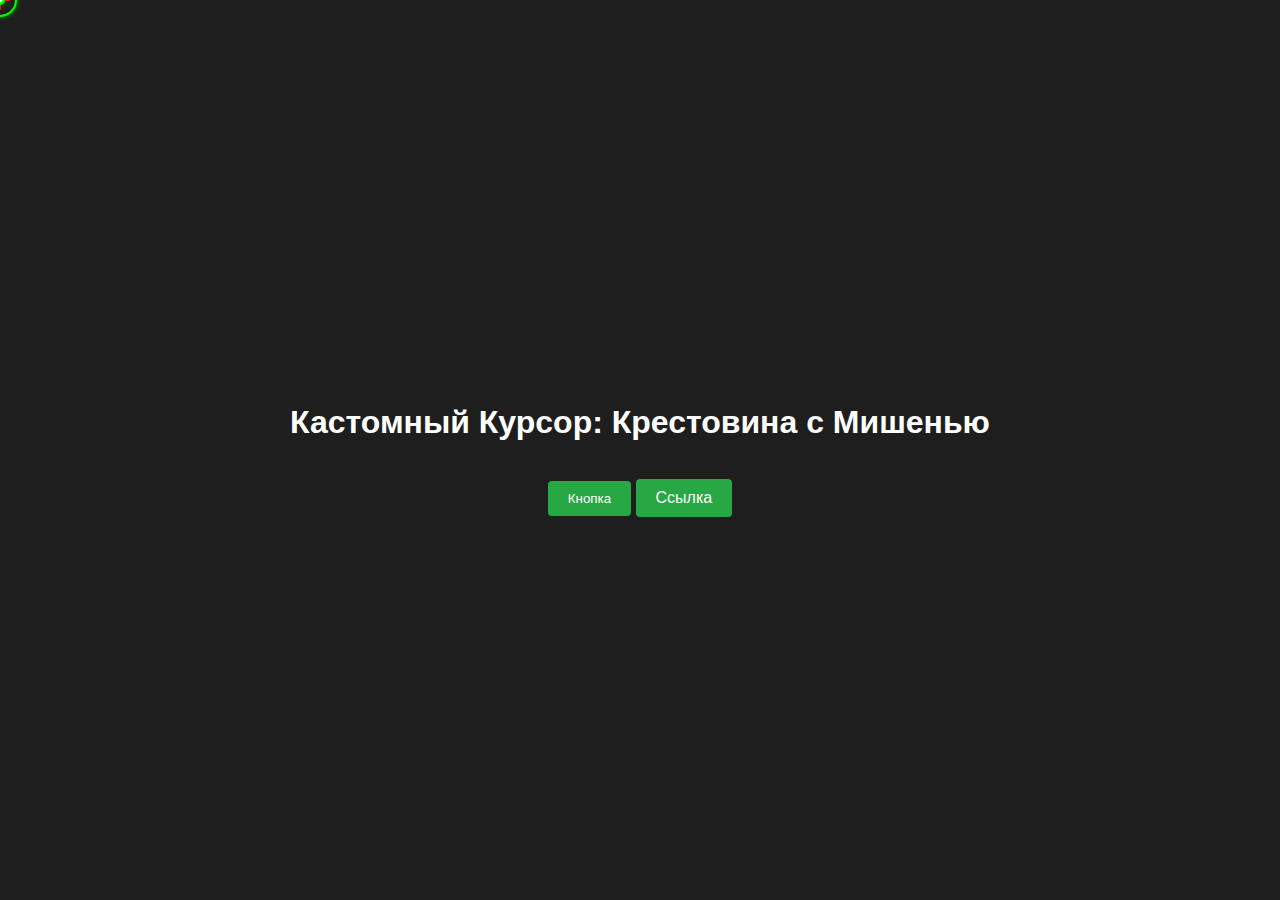
<file: Мишень.html>
<!DOCTYPE html>
<html lang="ru">
<head>
    <meta charset="UTF-8">
    <title>Кастомный Курсор: Крестовина с Мишенью</title>
    <style>
        /* Скрываем стандартный курсор */
        body {
            cursor: none;
            margin: 0;
            padding: 0;
            height: 100vh;
            background-color: #1e1e1e; /* Темный фон для лучшего контраста */
            display: flex;
            justify-content: center;
            align-items: center;
            font-family: Arial, sans-serif;
            color: #fff;
        }

        .content {
            text-align: center;
        }

        h1 {
            margin-bottom: 20px;
        }

        .interactive {
            margin-top: 20px;
            padding: 10px 20px;
            background-color: #28a745;
            color: white;
            border: none;
            cursor: pointer; /* Этот курсор будет скрыт, но добавим эффект при наведении */
            border-radius: 4px;
            text-decoration: none;
            display: inline-block;
            transition: background-color 0.3s ease;
        }

        .interactive:hover {
            background-color: #218838;
        }

        /* Стили для кастомного курсора */
        .custom-cursor {
            position: fixed;
            top: 0;
            left: 0;
            width: 40px;
            height: 40px;
            pointer-events: none; /* Чтобы курсор не блокировал клики */
            z-index: 10000; /* Убедитесь, что курсор находится поверх других элементов */
            transform: translate(-50%, -50%);
            transition: transform 0.15s ease, opacity 0.15s ease;
        }

        /* Крестовина */
        .custom-cursor .crosshair {
            position: absolute;
            top: 50%;
            left: 50%;
            width: 2px;
            height: 20px;
            background-color: #ff0000;
            transform: translate(-50%, -50%);
        }

        .custom-cursor .crosshair.horizontal {
            width: 20px;
            height: 2px;
        }

        /* Мишень: концентрические круги */
        .custom-cursor .target {
            position: absolute;
            top: 50%;
            left: 50%;
            width: 30px;
            height: 30px;
            border: 2px solid #00ff00;
            border-radius: 50%;
            transform: translate(-50%, -50%);
            box-shadow: 0 0 5px rgba(0, 255, 0, 0.7);
            animation: pulse 2s infinite;
        }

        .custom-cursor .target::before,
        .custom-cursor .target::after {
            content: '';
            position: absolute;
            border-radius: 50%;
            transform: translate(-50%, -50%);
        }

        .custom-cursor .target::before {
            width: 10px;
            height: 10px;
            background-color: #00ff00;
            top: 50%;
            left: 50%;
            box-shadow: 0 0 5px rgba(0, 255, 0, 0.7);
        }

        .custom-cursor .target::after {
            width: 4px;
            height: 4px;
            background-color: #ffffff;
            top: 50%;
            left: 50%;
            box-shadow: 0 0 2px rgba(255, 255, 255, 0.7);
        }

        /* Анимация пульсации мишени */
        @keyframes pulse {
            0% {
                transform: translate(-50%, -50%) scale(1);
                opacity: 1;
            }
            50% {
                transform: translate(-50%, -50%) scale(1.2);
                opacity: 0.6;
            }
            100% {
                transform: translate(-50%, -50%) scale(1);
                opacity: 1;
            }
        }

        /* Эффекты при наведении на интерактивные элементы */
        .custom-cursor.hovered .crosshair,
        .custom-cursor.hovered .target {
            background-color: #00ff00; /* Зеленый цвет при наведении */
            border-color: #00ff00;
        }
    </style>
</head>
<body>
    <div class="content">
        <h1>Кастомный Курсор: Крестовина с Мишенью</h1>
        <button class="interactive">Кнопка</button>
        <a href="#" class="interactive" style="margin-top: 10px;">Ссылка</a>
    </div>

    <!-- Элемент кастомного курсора -->
    <div class="custom-cursor" id="customCursor">
        <div class="crosshair vertical"></div>
        <div class="crosshair horizontal"></div>
        <div class="target"></div>
    </div>

    <script>
        // Получаем элемент кастомного курсора
        const customCursor = document.getElementById('customCursor');

        // Обработчик движения мыши
        document.addEventListener('mousemove', (e) => {
            const x = e.clientX;
            const y = e.clientY;

            // Обновляем позицию кастомного курсора
            customCursor.style.left = `${x}px`;
            customCursor.style.top = `${y}px`;
        });

        // Обработчики для интерактивных элементов
        const interactiveElements = document.querySelectorAll('.interactive');

        interactiveElements.forEach(el => {
            el.addEventListener('mouseenter', () => {
                customCursor.classList.add('hovered');
            });

            el.addEventListener('mouseleave', () => {
                customCursor.classList.remove('hovered');
            });
        });

        // Дополнительно: Изменение прозрачности при нажатии кнопки мыши
        document.addEventListener('mousedown', () => {
            customCursor.style.opacity = '0.6';
        });

        document.addEventListener('mouseup', () => {
            customCursor.style.opacity = '1';
        });
    </script>
</body>
</html>
</file>
